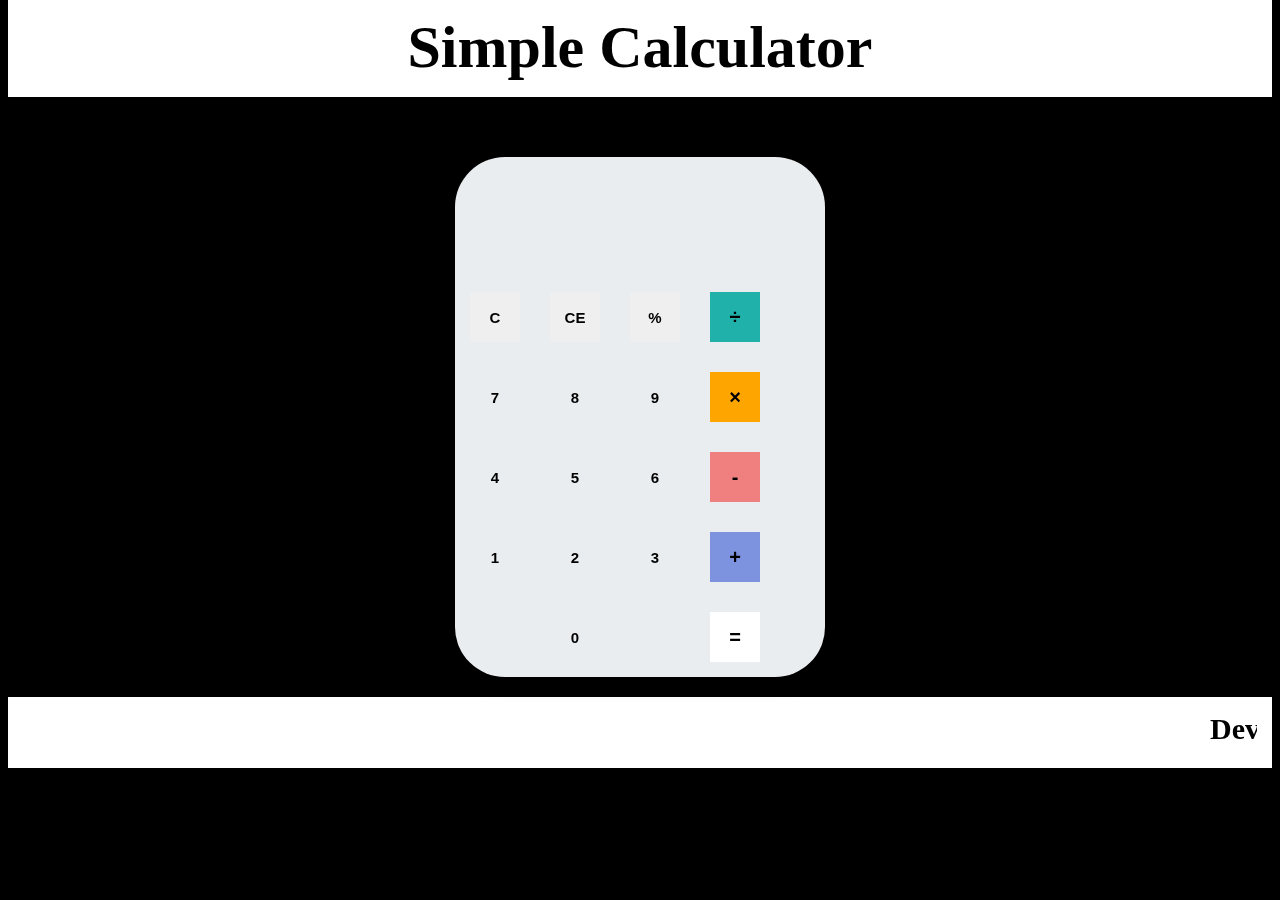
<file: Simple Calculator/index.html>
<!DOCTYPE html>
<html lang="en">
<head>
    <a href="https://fonts.googleapis.com/css?family=Open+Sans:600,700" rel="stylesheet"></a> 
    <title>Simple Calculator</title>
    <link rel="stylesheet" href="https://unpkg.com/aos@next/dist/aos.css" />
    <link rel="stylesheet" href="style.css">
</head>
<body>
    <h1>Simple Calculator</h1>
    <div id="container" data-aos="zoom-in-up">
        
        <div id="calculator">
            <div id="result">
                <div id="history"><p id="history-value"></p></div>
                <div id="output"><p id="output-value"></p></div>
            </div>
            <div id="keyboard">
                <button class="operator" id="clear">C</button>
                <button class="operator" id="backspace">CE</button>
                <button class="operator" id="%">%</button>
                <button class="operator" id="/">&#247;</button>
                <button class="number" id="7">7</button>
                <button class="number" id="8">8</button>
                <button class="number" id="9">9</button>
                <button class="operator" id="*">&times;</button>
                <button class="number" id="4">4</button>
                <button class="number" id="5">5</button>
                <button class="number" id="6">6</button>
                <button class="operator" id="-">-</button>
                <button class="number" id="1">1</button>
                <button class="number" id="2">2</button>
                <button class="number" id="3">3</button>
                <button class="operator" id="+">+</button>
                <button class="empty" id="empty"></button>
                <button class="number" id="0">0</button>
                <button class="empty" id="empty"></button>
                <button class="operator" id="=">=</button>
            </div>
        </div>
    </div>
    <h6><marquee behavior="" direction="">Develop and Design by: <span style="color: rgb(11, 47, 110);">Muzamil Gustasib</span></marquee></h6>
    <script src="https://unpkg.com/aos@next/dist/aos.js"></script>
    <script src="app.js"></script>
</body>
</html>
</file>
<file: Simple Calculator/style.css>
body{
    font-family: 'Open Sans',sans-serif;
    /* background-color: rgb(29, 116, 101); */
    background: black;
    }
    body h1{
        color: black;
        background-color: white;
        padding: 15px;
        text-align: center;
        font-size: 60px;
        font-family: 'Times New Roman', Times, serif;
        margin-top: -10px;
    }
    #container{
    width: 1000px;
    height: 550px;
    background-image: linear-gradient(rgba(0, 0, 0, 0.3),rgba(0,0,0,0.3));
    margin: 20px auto;
    }
    #calculator{
    width: 370px;
    height: 520px;
    background-color: #eaedef;
    margin: 0 auto;
    top: 20px;
    position: relative;
    border-radius: 50px 50px 50px 50px;
    box-shadow: 0 4px 8px 0 rgba(0, 0, 0, 0.2), 0 6px 20px 0 rgba(0, 0, 0, 0.19);
    }
    #result{
    height: 120px;
    }
    #history{
    text-align: right;
    height: 20px;
    margin: 0 20px;
    padding-top: 20px;
    font-size: 15px;
    color: #000;
    }
    #output{
    text-align: right;
    height: 60px;
    margin: 10px 20px;
    font-size: 30px;
    }
    #keyboard{
    height: 400px;
    
    }
    .operator, .number, .empty{
    width: 50px;
    height: 50px;
    margin: 15px;
    float: left;
    border-radius: 50% 0 50;
    border-width: 0;
    font-weight: bold;
    font-size: 15px;
    }
    #keyboard button:hover{
        color: white;
        background: black;
    }

    .number, .empty{
    background-color: #eaedef;
    }
    .number, .operator{
    cursor: pointer;
    }
    .operator:active, .number:active{
    font-size: 13px;
    }
    .operator:focus, .number:focus, .empty:focus{
    outline: 0;
    }
    button:nth-child(4){
    font-size: 20px;
    background-color: #20b2aa;
    }
    button:nth-child(8){
    font-size: 20px;
    background-color: #ffa500;
    }
    button:nth-child(12){
    font-size: 20px;
    background-color: #f08080;
    }
    button:nth-child(16){
    font-size: 20px;
    background-color: #7d93e0;
    }
    button:nth-child(20){
    font-size: 20px;
    background-color: #ffffff;
    }

    body h6{
        color: black;
        background-color: white;
        padding: 15px;
        text-align: center;
        font-size: 30px;
        font-family: 'Times New Roman', Times, serif;
        margin-top: -10px;
        margin-bottom: -20px;
    }
</file>
